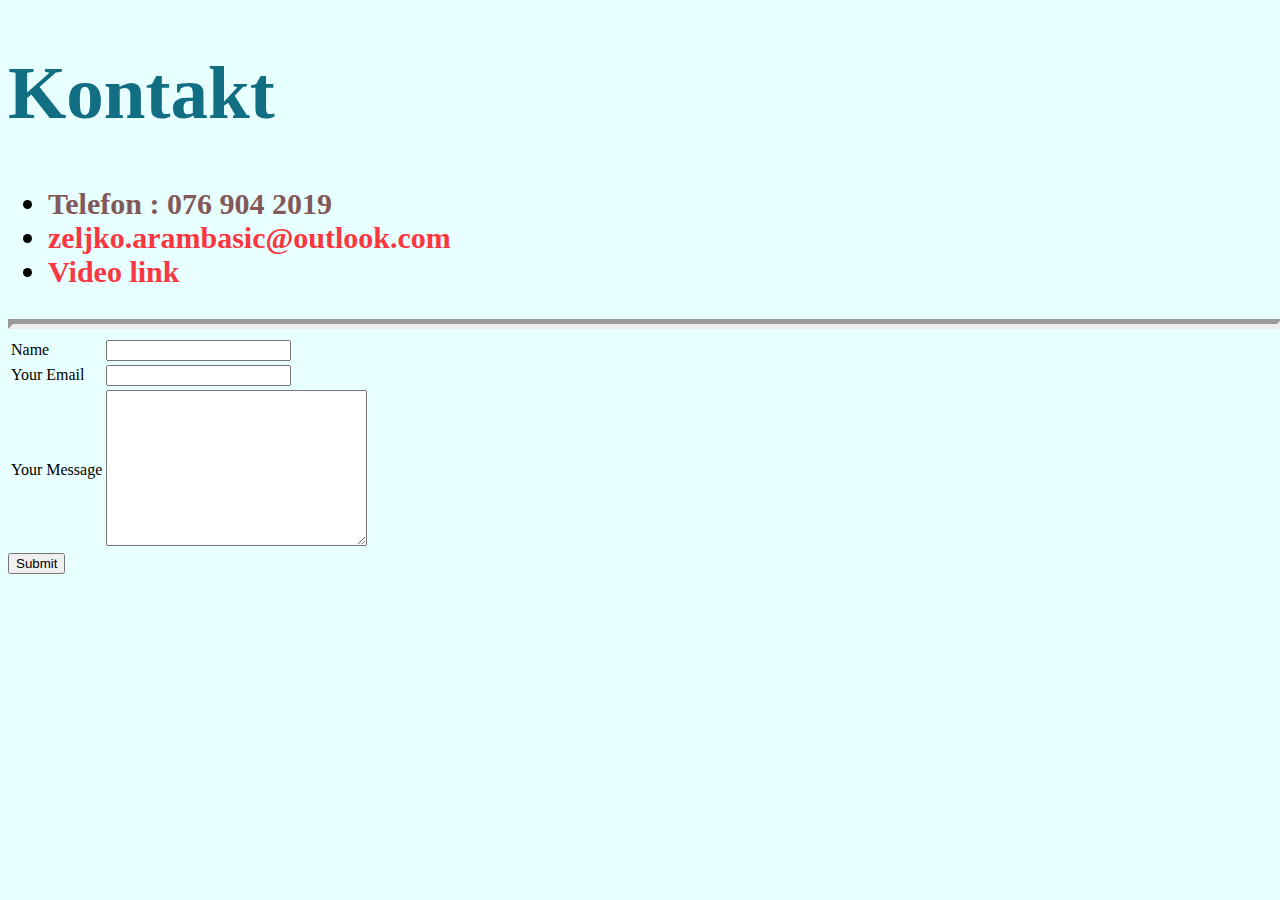
<file: contactdetails.html>
<!DOCTYPE html>
<html lang="en" dir="ltr">
  <head>
    <meta charset="utf-8">
    <title>Personal Data</title>
    <link rel="stylesheet" href="css/styles.css">
    <style media="screen">
      .podaci{
        font-size: 30px;
      }
    </style>
  </head>
  <body>
    <h1>Kontakt</h1>
    <ul class="podaci">
      <li><strong class="podaci" >Telefon : 076 904 2019</strong></li>
    <li><strong class="podaci"><a href="mailto:zeljko.arambasic@outlook.com">zeljko.arambasic@outlook.com</a></strong></li>
    <li><strong class="podaci"><a href="https://youtu.be/egg5NZYfIe0">Video link</a></strong></li>
    </ul>
  <hr>
    <form action="mailto:zeljko.arambasic@outlook.com" method="post" enctype="text/plain">
      <table>
        <tr>
          <td><label for="">Name</label></td>
          <td><input type="text" name="YourName" value=""></td>
        </tr>
        <tr>
          <td><label for="">Your Email</label></td>
          <td><input type="email" name="YourMail" value=""></td>
        </tr>
        <tr>
          <td><label for="">Your Message</label></td>
          <td><textarea name="YourMessage" rows="10" cols="30"></textarea></td>

        </tr>
        </table>


  <input type="submit" name="">

   </form>

  </body>
</html>
</file>
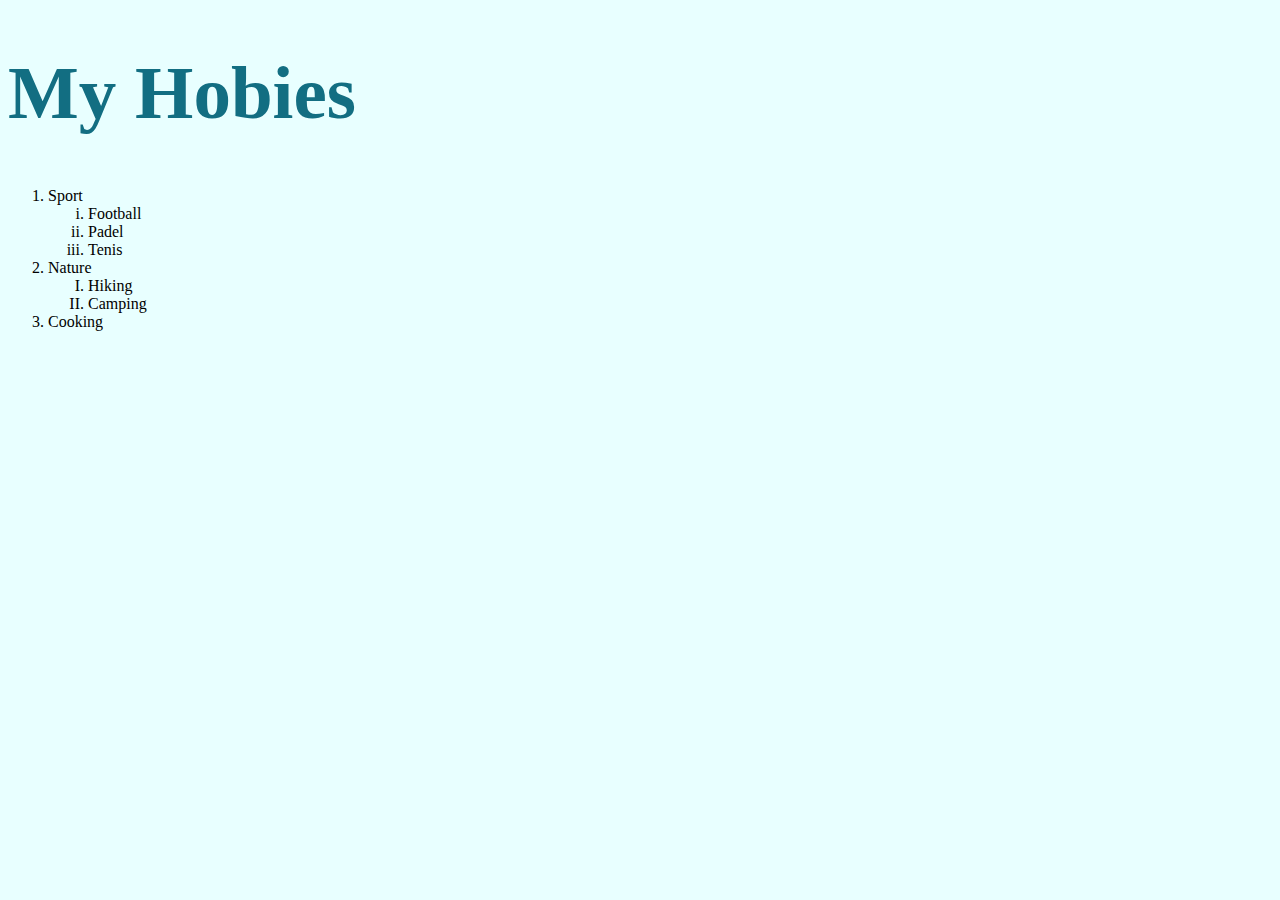
<file: MyHobbies.html>
<!DOCTYPE html>
<html lang="en" dir="ltr">
  <head>
    <meta charset="utf-8">
    <title>My Hobbies</title>
    <link rel="stylesheet" href="css/styles.css">

</head>
  <body>
    <h1>My Hobies</h1>
    <ol>
      <li>Sport</li>
      <ol type="i">
       <li>Football</li>
        <li>Padel</li>
         <li>Tenis</li>
      </ol>
      <li>Nature</li>
      <ol type="I">
        <li>Hiking</li>
        <li>Camping</li>
      </ol>
      <li>Cooking</li>
    </ol>
  </body>
</html>
</file>
<file: css/styles.css>
body {
   background-color: #e8ffff;
}
hr {
color: outset #126e82;
 width: 100%;
border-width:  5px;


}
h1  {
  color : #126e82;
  font-size: 75px;
}
h3 {
 color: #126e82;
 font-size: 30px;
}
img{
  border-radius: 50%;
}
h4{font-size: 20px;
  color: #5b8a72;
}
strong{
  color:#835858;
  font-size: 17px;
}
em {
  color: #126e82;
}
a{
  text-decoration: none;
  color: #fb3640;
}
</file>
